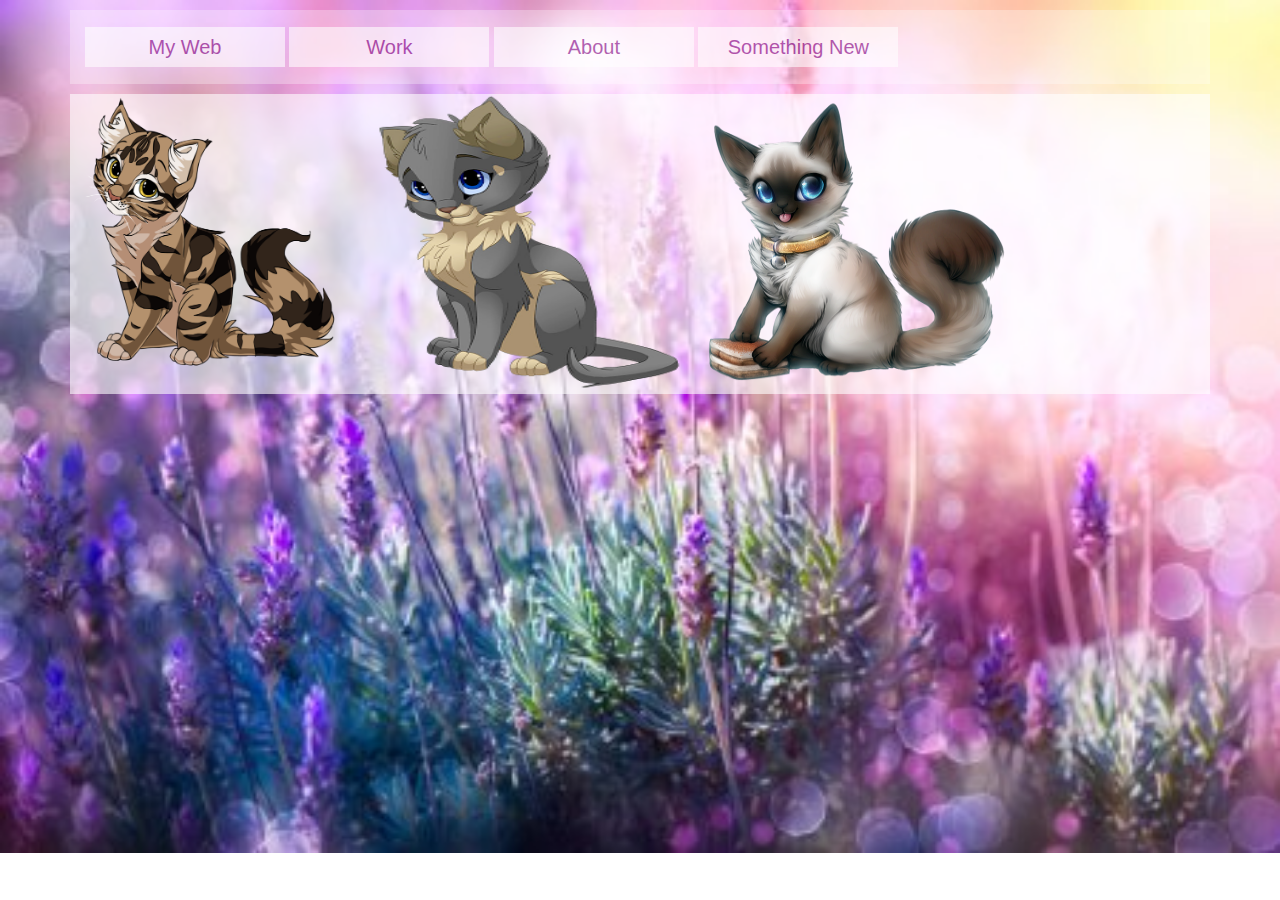
<file: index.html>
<!doctype html>
<html>
<head>
	<link rel="stylesheet" href="https://stackpath.bootstrapcdn.com/bootstrap/4.4.1/css/bootstrap.min.css" integrity="sha384-Vkoo8x4CGsO3+Hhxv8T/Q5PaXtkKtu6ug5TOeNV6gBiFeWPGFN9MuhOf23Q9Ifjh" crossorigin="anonymous">
  <link rel="stylesheet" href="style.css" type="text/css">
</head>
<body>
<div class="container">
	<div class="row">
		<div class="col-lg-12 head">
			<ul>
				<li><a>My Web</a></li>
				<li><a>Work</a></li>
				<li><a>About</a></li>
				<li><a>Something New</a></li>
			</ul>
		</div>
    </div>
	<div class="row main">
		<div class="col-lg-3">
			<img src="kotik.jpg" width="100%">
		</div>
		<div class="col-lg-9">
			<img src="kotik2.jpg"  width="320" height="300">
			<img src="kotik3.jpg"  width="320" height="300">
		</div>
	</div>
</div>
	<script src="https://code.jquery.com/jquery-3.4.1.slim.min.js" integrity="sha384-J6qa4849blE2+poT4WnyKhv5vZF5SrPo0iEjwBvKU7imGFAV0wwj1yYfoRSJoZ+n" crossorigin="anonymous"></script>
	<script src="https://cdn.jsdelivr.net/npm/popper.js@1.16.0/dist/umd/popper.min.js" integrity="sha384-Q6E9RHvbIyZFJoft+2mJbHaEWldlvI9IOYy5n3zV9zzTtmI3UksdQRVvoxMfooAo" crossorigin="anonymous"></script>
	<script src="https://stackpath.bootstrapcdn.com/bootstrap/4.4.1/js/bootstrap.min.js" integrity="sha384-wfSDF2E50Y2D1uUdj0O3uMBJnjuUD4Ih7YwaYd1iqfktj0Uod8GCExl3Og8ifwB6" crossorigin="anonymous"></script>
</body>
</html>
</file>
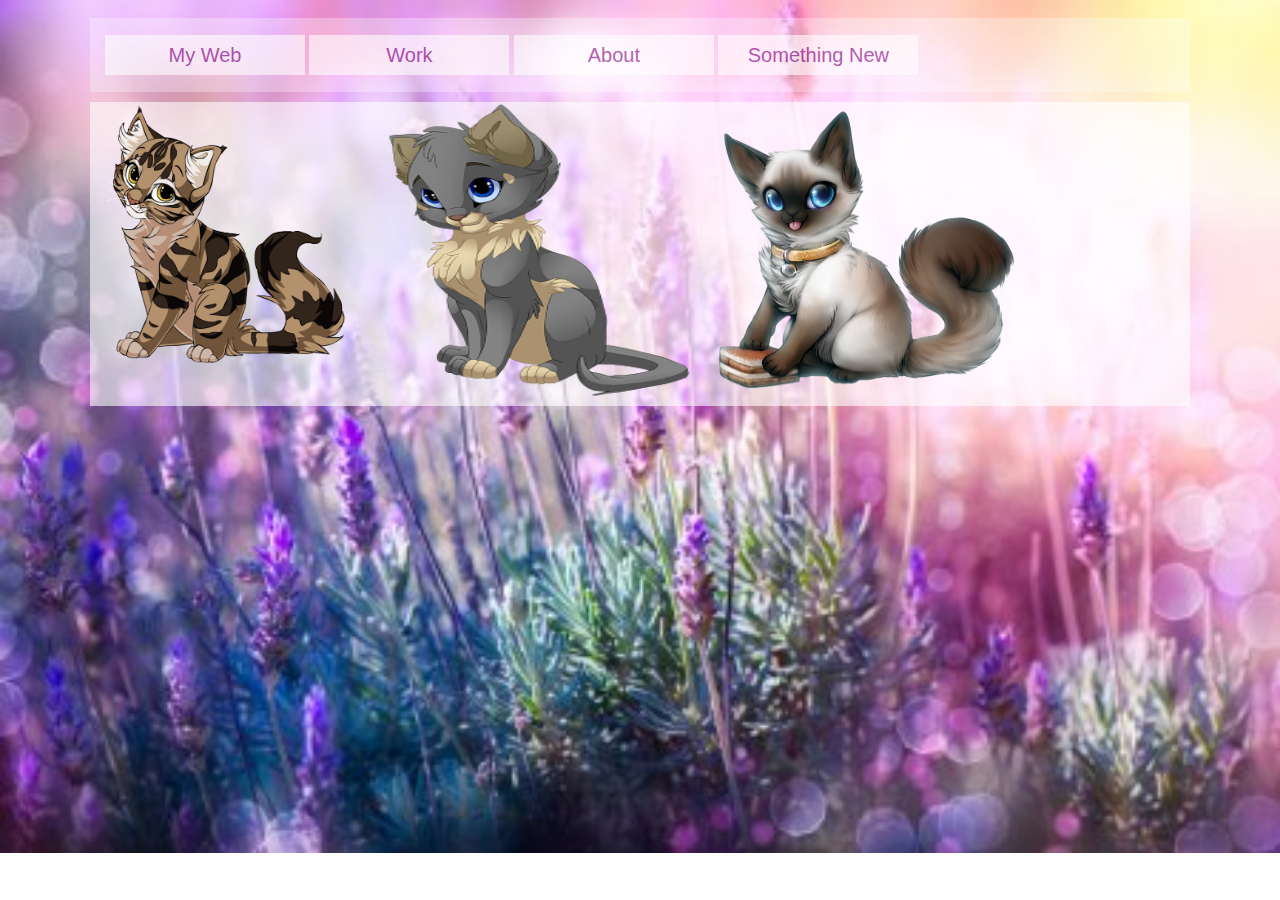
<file: index-m.html>
<!doctype html>
<html>
<head>
    <link rel="stylesheet" href="style-m.css" type="text/css">
</head>
<body>
<div class="container">
	<div class="row">
		<div class="col-lg-12 head">
			<ul>
				<li><a>My Web</a></li>
				<li><a>Work</a></li>
				<li><a>About</a></li>
				<li><a>Something New</a></li>
			</ul>
		</div>
    </div>
	<div class="row main">
		<div class="col-lg-3">
			<img src="kotik.jpg" width="100%">
		</div>
		<div class="col-lg-9">
			<img src="kotik2.jpg"  width="320" height="300">
			<img src="kotik3.jpg"  width="320" height="300">
		</div>
	</div>
</div>
</body>
</html>
</file>
<file: style.css>
body{
	background: url('nature.jpg') no-repeat;
	background-size: cover;
	font-family: Arial;
	color: purple;
}
ul{
	margin: 0px;
	padding: 0px;
	list-style: none;
}
ul li{
	width: 200px;
	height: 40px;
	background-color: white;
	opacity: .6;
	line-height: 40px;
	text-align: center;
	font-size: 20px;
	text-decoration: none;
	display: inline-block;
	margin: 2px 0;
}
ul li:hover{
	background-color: rosybrown;
	
}
.head {
    background-color: rgba(255, 255, 255, 0.31);
    padding: 15px;
    margin: 10px 0;
}
.main {
	background-color: rgba(255,255,255,.6);
}
</file>
<file: style-m.css>
*, ::after, ::before {
  box-sizing: border-box;
}

body{
	background: url('nature.jpg') no-repeat;
	background-size: cover;
	font-family: Arial;
	color: purple;
}
ul{
	margin: 0px;
	padding: 0px;
	list-style: none;
}
ul li{
	width: 200px;
	height: 40px;
	background-color: white;
	opacity: .6;
	line-height: 40px;
	text-align: center;
	font-size: 20px;
	text-decoration: none;
	display: inline-block;
	margin: 2px 0;
}
ul li:hover{
	background-color: rosybrown;
}

.container {
    width: 100%;
    padding-right: 15px;
    padding-left: 15px;
    margin-right: auto;
    margin-left: auto;
}

.head {
    background-color: rgba(255, 255, 255, 0.31);
    padding: 15px;
    margin: 10px 0;
}

.main {
    background-color: rgba(255,255,255,.6);
}

.row {
    margin-right: -15px;
    margin-left: -15px;
    display: -ms-flexbox;
    display: flex;
    -ms-flex-wrap: wrap;
    flex-wrap: wrap;
}

.col-lg-12, .col-lg-3, .col-lg-9 {
  float: left;
  width: 100%;
  padding-right: 15px;
  padding-left: 15px;
}

@media screen and (min-width: 700px) {
  .container {
    max-width: 650px;
  }

  .col-lg-3 {
    max-width: 50%;
  }

  .col-lg-9 {
    max-width: 50%;
  }
}

@media screen and (min-width: 900px) {
  .container {
    max-width: 780px;
  }

  .col-lg-3 {
    max-width: 50%;
  }

  .col-lg-9 {
    max-width: 50%;
  }
}

@media screen and (min-width: 1000px) {
  .container {
    max-width: 820px;
  }

  .col-lg-3 {
    max-width: 25%;
  }

  .col-lg-9 {
    max-width: 75%;
  }
}

@media screen and (min-width: 1200px) {
  .container {
    max-width: 1100px;
  }

  .col-lg-3 {
    max-width: 25%;
  }

  .col-lg-9 {
    max-width: 75%;
  }
}
</file>
